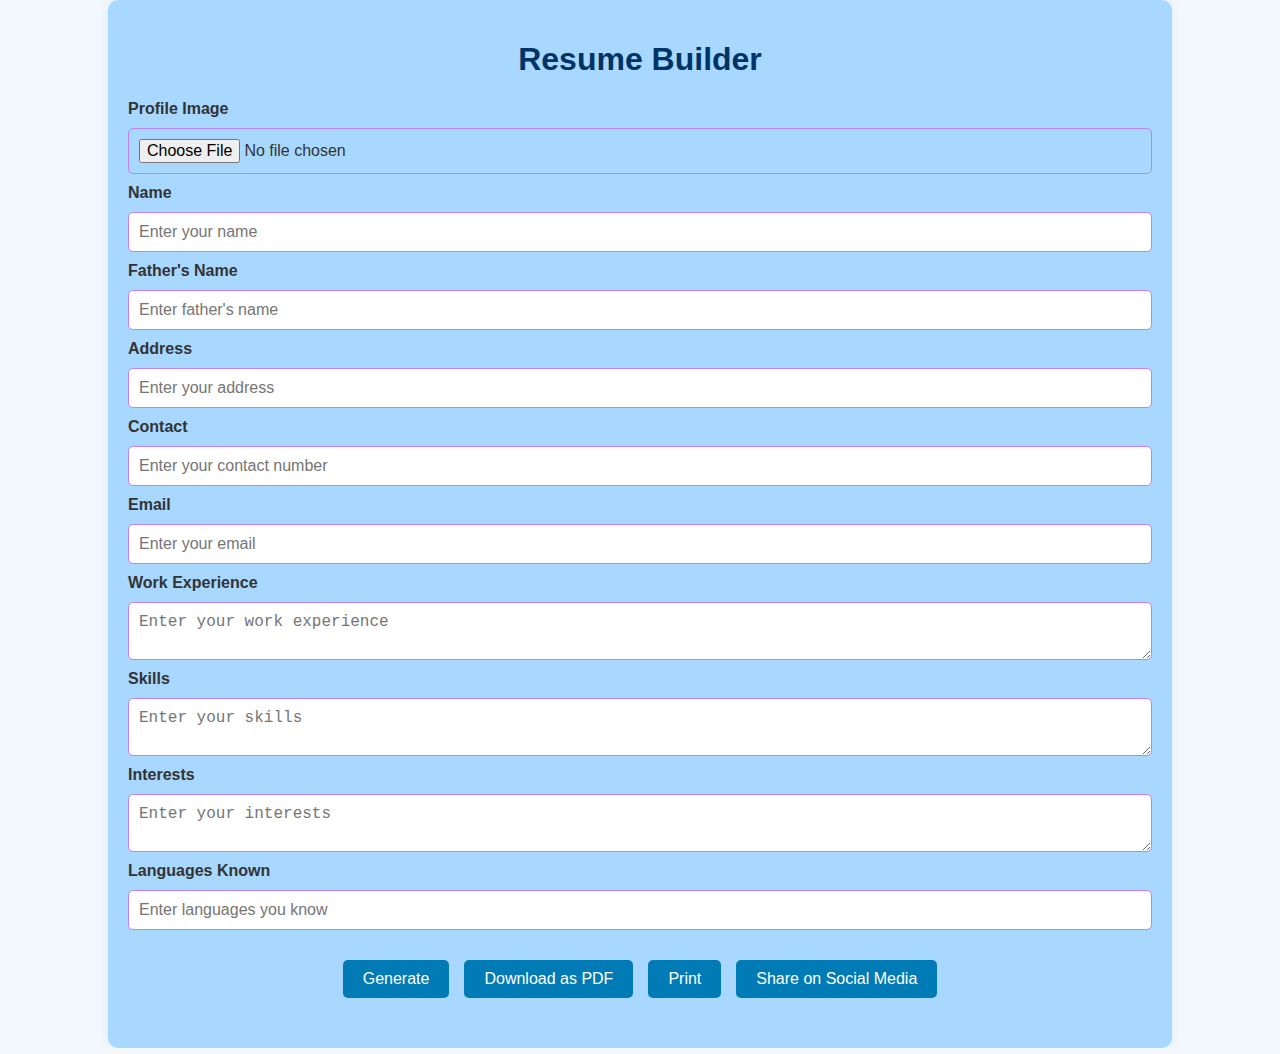
<file: index.html>
<!DOCTYPE html>
<html lang="en">
<head>
    <meta charset="UTF-8">
    <meta name="viewport" content="width=device-width, initial-scale=1.0">
    <title>Awais Efforts </title>
    <link rel="stylesheet" href="style.css">
</head>
<body>

    <div class="container">
        <h1>Resume Builder</h1>

        <!-- Form for user inputs -->
        <div id="form-section">
            <form>
                <label for="profileImage">Profile Image</label>
                <input type="file" id="profileImage" accept="image/*">
                
                <label for="name">Name</label>
                <input type="text" id="name" placeholder="Enter your name">

                <label for="fatherName">Father's Name</label>
                <input type="text" id="fatherName" placeholder="Enter father's name">

                <label for="address">Address</label>
                <input type="text" id="address" placeholder="Enter your address">

                <label for="contact">Contact</label>
                <input type="text" id="contact" placeholder="Enter your contact number">

                <label for="email">Email</label>
                <input type="email" id="email" placeholder="Enter your email">

                <label for="workExp">Work Experience</label>
                <textarea id="workExp" placeholder="Enter your work experience"></textarea>

                <label for="skills">Skills</label>
                <textarea id="skills" placeholder="Enter your skills"></textarea>

                <label for="interests">Interests</label>
                <textarea id="interests" placeholder="Enter your interests"></textarea>

                <label for="languages">Languages Known</label>
                <input type="text" id="languages" placeholder="Enter languages you know">
                <div id="action-buttons">
                    <button id="generate" type="submit">Generate</button>
                    <button id="download-btn">Download as PDF</button>
                    <button id="print-btn">Print</button>
                    <button id="share-btn">Share on Social Media</button>
                </div>
            </form>
        </div>

       
        <!-- Action Buttons -->
    </div>

    <script type="module" src="script.js"></script>
</body>
</html>
</file>
<file: style.css>
/* General Styles */
body {
    font-family: Arial, sans-serif;
    background-color: #f2f8fc;
    color: #333;
    margin: 0;
    padding: 0;
}

.container {
    width: 80%;
    margin: 0 auto;
    padding: 20px;
    background-color: rgba(159, 212, 255, 0.897);
    
    border-radius: 10px;
    box-shadow: 0 0 10px rgba(99, 87, 255, 0.1);
}

h1 {
    text-align: center;
    color: #003366;
}

/* Form Section */
#form-section {
    margin-bottom: 30px;
}

form {
    display: grid;
    grid-template-columns: 1fr;
    gap: 10px;
}

label {
    font-weight: bold;
}

input, textarea {
    padding: 10px;
    font-size: 1rem;
    border: 1px solid #bc81ff;
    border-radius: 5px;
}

textarea {
    resize: vertical;
}

/* Resume Display Section */
#resume-output {
    padding: 20px;
    background-color: #5087ffcb;
    border-radius: 10px;
    border: 1px solid #007bb5;
}

#resume-header {
    display: flex;
    align-items: center;
    margin-bottom: 20px;
}

#resume-header img {
    width: 80px;
    height: 80px;
    border-radius: 50%;
    margin-right: 20px;
}

h2 {
    margin: 0;
    color: #003366;
}

h3 {
    color: #003366;
    margin-top: 20px;
}

#resume-header p, #resume-output p {
    margin: 5px 0;
}

/* Buttons Section */
#action-buttons {
    display: flex;
    justify-content: center;
    gap: 15px;
    margin-top: 20px;
}

button {
    background-color: #007bb5;
    color: white;
    padding: 10px 20px;
    border: none;
    border-radius: 5px;
    cursor: pointer;
    font-size: 1rem;
}

button:hover {
    background-color: #005f87;
}
</file>
